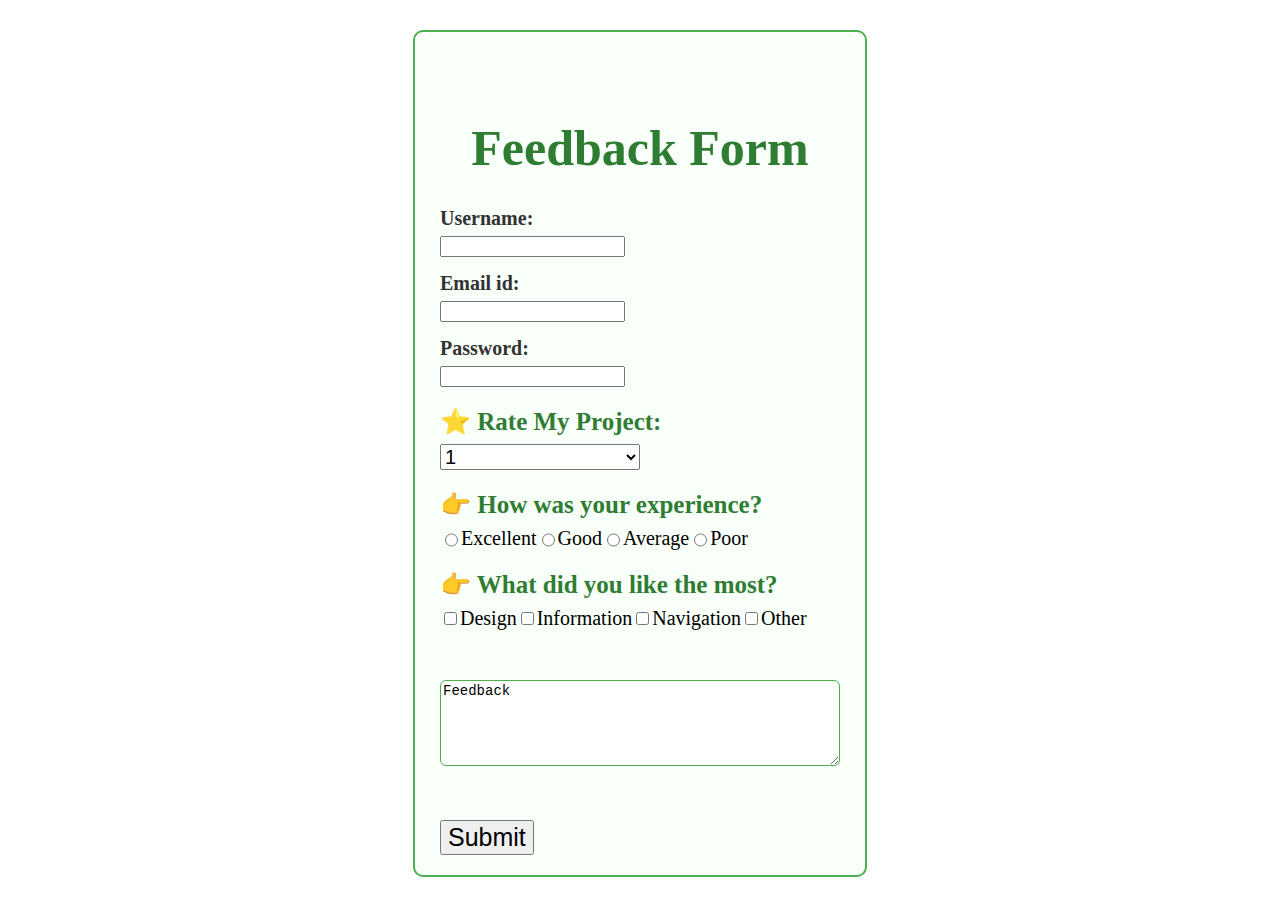
<file: response.html>
<!DOCTYPE html>
<html lang="en">
<head>
    <meta charset="UTF-8">
    <meta name="viewport" content="width=device-width, initial-scale=1.0">
    <title>Document</title>
    <link rel="stylesheet"href="style.response.css">
</head>
<body>
         <div>
           <form action="/action.php">

            <h4>Feedback Form</h4>
            <label for="username">Username:</label>
            <input type="text"id="username" name="username">
    
            <label for="email.id">Email id:</label>
            <input type="email" id="emailid" name="email.id">
            <label for="password">Password:</label>
            <input type="password" id="password" name="password">
             <div class="rate">
            <h5>⭐ Rate My Project:</h5>
            </div>
            <div class="drop">
            <select name="Rate" id="Rate">
                <option value="1">1</option>
                <option value="2">2</option>
                <option value="3">3</option>
                <option value="4">4</option>
            </select>
            </div>
            <div class="exp">
            <h5>👉 How was your experience?</h5>
            </div>
            <div class="radio-group">
            <label for="excellent"></label>
            <input type="radio" value="excelent" name="experience" id="excellent">Excellent<br>
            <label for="good"></label>
            <input type="radio" value="good" name="experience" id="good">Good<br>
            <label for="average"></label>
            <input type="radio" value="average" name="experience" id="average">Average<br>
            <label for="poor"></label>
            <input type="radio" value="poor" name="experience" id="poor">Poor
        </div>
        <div class="most">
            <h5>👉 What did you like the most?</h5>
            </div>
            <div class="like">
            <label for="design"></label>
            <input type="checkbox" name="likes" value="design">Design<br>
            <label for="information"></label>
            <input type="checkbox" name="likes" value="information">Information<br>
            <label for="navigation"></label>
            <input type="checkbox" name="likes" value="navigation">Navigation<br>
            <label for="other"></label>
            <input type="checkbox" name="likes" value="other">Other
            </div>
            <div class="feedback">
            <textarea name="feedback" id="feedback" placeholder="please give your feedback here" rows="5" cols="50">Feedback</textarea>
            </div>
            <button>Submit</button>
           </form>
           </div>
    
</body>
</html>
</file>
<file: style.response.css>
form {
  max-width: 400px;
  margin: 30px auto;
  padding: 20px 25px;
  border: 2px solid #4CAF50;
  border-radius: 10px;
  background-color: #f9fff9;
 }
  

form h4 {
  text-align: center;
  color: #2E7D32;
  margin-bottom: 30px;
  font-size: 50px;
}

form label {
  display: block;
  margin-top: 15px;
  margin-bottom: 6px;
  font-weight: 600;
  color: #333;
  font-size: 14px;
}

form textarea {
  width: 100%;
  border: 1.8px solid #4CAF50;
  border-radius: 6px;
  font-size: 14px;
  transition: border-color 0.3s ease;
  box-sizing: border-box;
  margin-bottom: 50px;
}
.rate h5,
.exp h5,
.most h5 {
  margin-top: 20px;
  margin-bottom: 8px;
  color: #2E7D32;
  font-size: 25px;
}
button{
    font-size: 25px;
}
#Rate{
    width: 200px;
    font-size: 20px;
}
.radio-group{
    font-size: 20px;
    display: flex;
}
.like{
    font-size: 20px;
    padding-bottom: 50px;
    display: flex;
}
label[for="username"] {
  font-size: 20px;
}
label[for="email.id"]{
    font-size: 20px;
}
label[for="password"]{
    font-size: 20px;
}

@media screen and (max-width: 600px) {
  
  form {
    max-width: 95%;
    padding: 15px 20px;
    margin: 20px auto;
  }

  form h4 {
    font-size: 32px;  
    margin-bottom: 20px;
  }

  form label {
    font-size: 16px; 
  }

  #Rate {
    width: 100%;  
    font-size: 18px;
  }

  .radio-group, .like {
    flex-direction: column; 
    gap: 10px;
    font-size: 18px;
  }

  textarea {
    font-size: 16px;
    margin-bottom: 30px;
  }

  button {
    width: 100%;  
    font-size: 22px;
    padding: 12px 0;
  }
}
</file>
